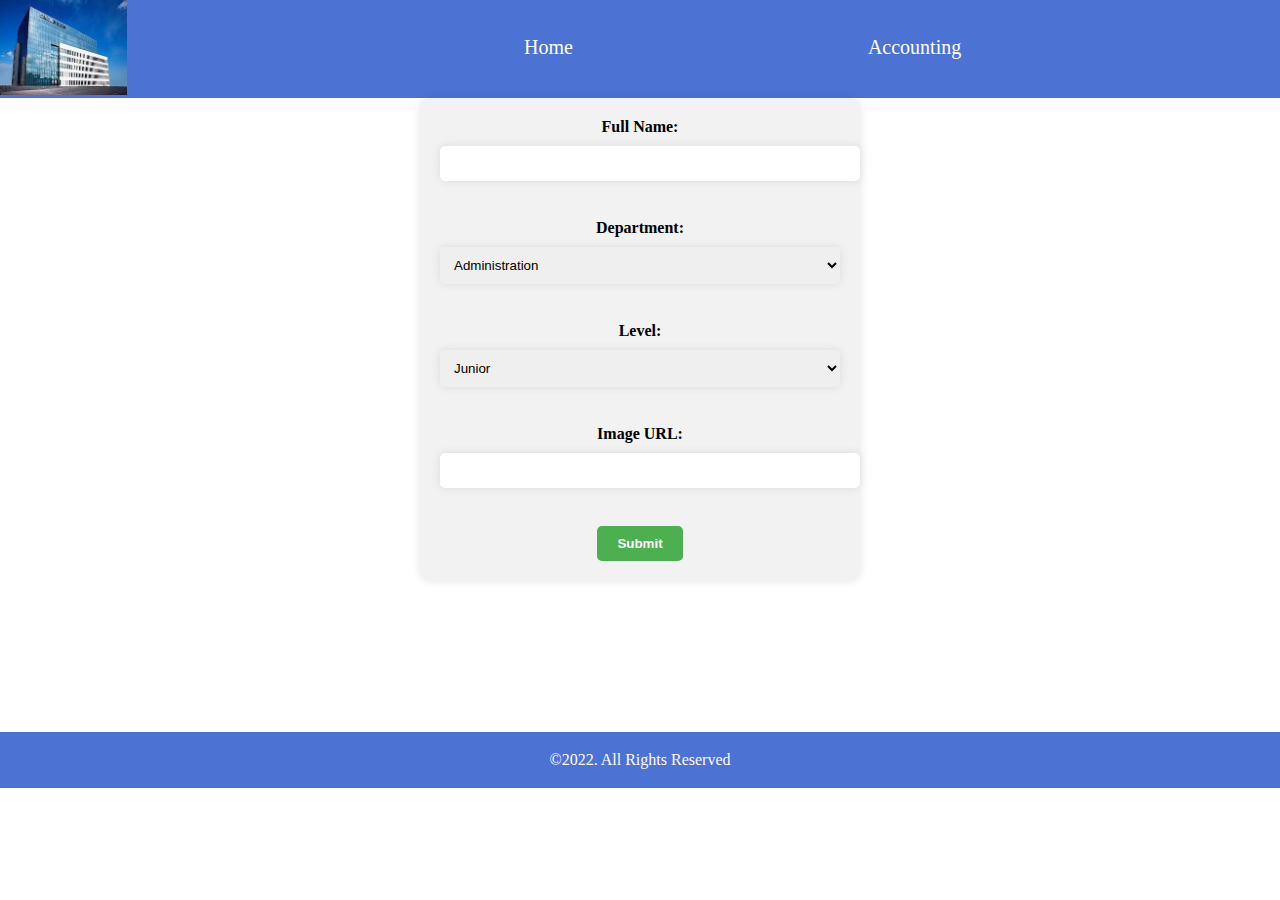
<file: index.html>
<!DOCTYPE html>
<html lang="en">
<head>
    <meta charset="UTF-8">
    <meta http-equiv="X-UA-Compatible" content="IE=edge">
    <meta name="viewport" content="width=device-width, initial-scale=1.0">
    <link rel="stylesheet" href="./home.css">
    <title>Combane</title>
</head>
<body>
    <header id="color">
        <div id="display">
          <div>
            <img src="./img/download.jpg" id="img">
          </div>
            <nav>
              <ul>
                <div id="menu">
                  <li id="text"><a id="home" href="./index.html">Home</a></li> 
                  <li id="text"><a id="About" href="./accounting.html">Accounting</a></li> 
                </div>
              </ul>
              </nav>
            </div>
        </header>
        <main>
          <form id="employeeForm">
            <label>Full Name:</label>
            <input type="text" name="fullName">
            <br><br>
            <label>Department:</label>
            <select name="department">
              <option value="Administration">Administration</option>
              <option value="Marketing">Marketing</option>
              <option value="Development">Development</option>
              <option value="Finance">Finance</option>
            </select>
            <br><br>
            <label>Level:</label>
            <select name="level">
              <option value="Junior">Junior</option>
              <option value="Mid-Senior">Mid-Senior</option>
              <option value="Senior">Senior</option>
            </select>
            <br><br>
            <label for="imageUrl">Image URL:</label>
            <input type="text" id="imageUrl" name="imageUrl">
            <br><br>
            <button type="submit">Submit</button>
          </form>
          <section id="employeeContainer"></section>
          
           
        </main>
        <div id="footer">
            <footer id="foot">
              <script src="./app.js"></script>
            <div id="copy-rights">
                <p id="copy"> ©2022. All Rights Reserved</p>
            </div>
           
            </footer>
          </div>
    
</body>
</html>
</file>
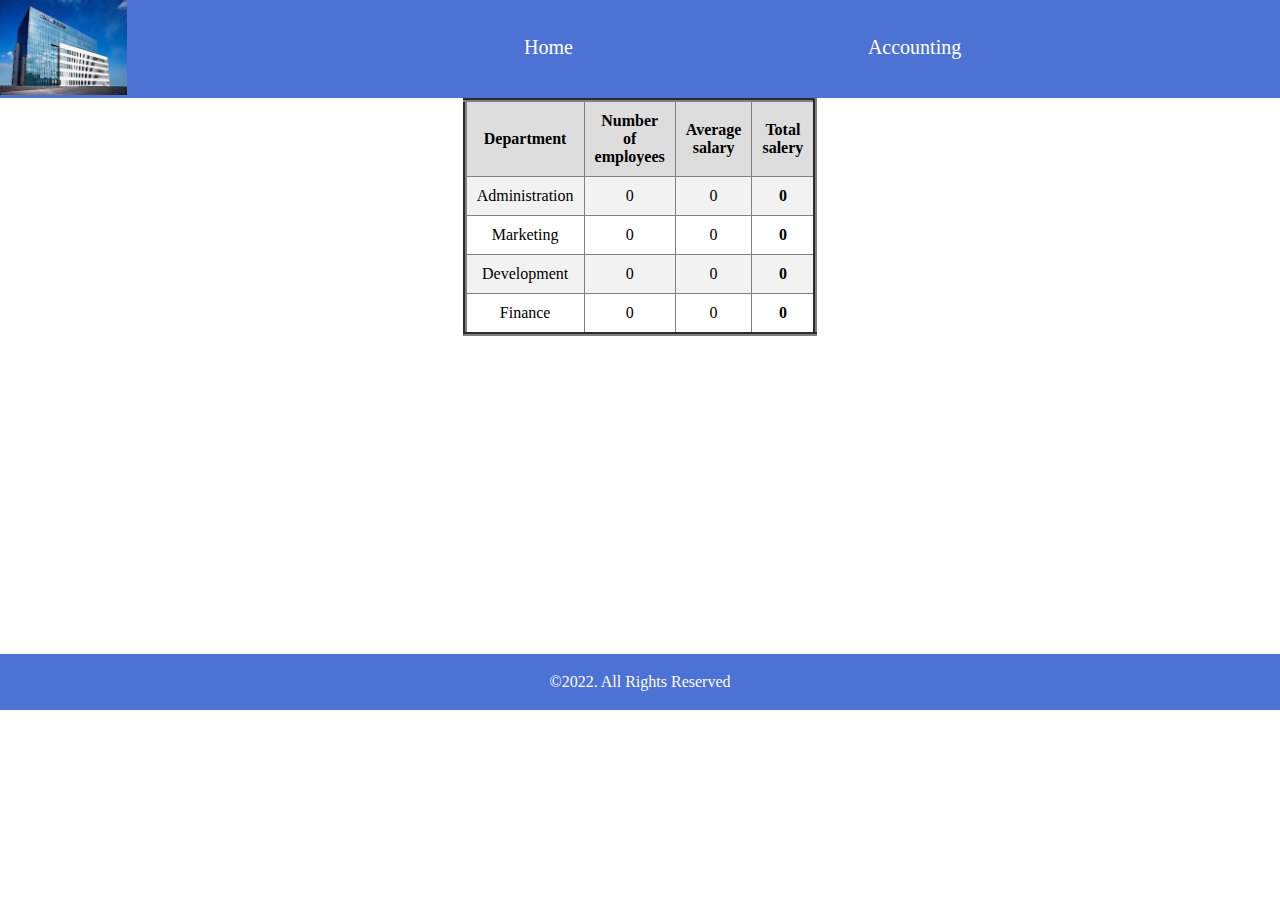
<file: accounting.html>
<!DOCTYPE html>
<html lang="en">
<head>
    <meta charset="UTF-8">
    <meta http-equiv="X-UA-Compatible" content="IE=edge">
    <meta name="viewport" content="width=device-width, initial-scale=1.0">
    <link rel="stylesheet" href="./accoun.css">
    <title>Document</title>
</head>
<body>
    <header id="color">
        <div id="display">
          <div>
            <img src="./img/download.jpg" id="img">
          </div>
            <nav>
              <ul>
                <div id="menu">
                  <li id="text"><a id="home" href="./index.html">Home</a></li> 
                  <li id="text"><a id="About" href="./accounting.html">Accounting</a></li> 
                </div>
              </ul>
              </nav>
            </div>
        </header>
        <main>
          <section id="table"></section>
          
          <script src="./accounting.js"></script>

        </main>
        <div id="footer">
            <footer id="foot">
            
            <div id="copy-rights">
                <p id="copy"> ©2022. All Rights Reserved</p>
            </div>
           
            </footer>
          </div>
    
</body>
</html>
</file>
<file: home.css>
body{
    margin: 0;
}
#display{
    display: flex;
    flex-direction: row;
    
}
#menu{
    display:flex;
    flex-direction: row;
    padding-top: 20px;
    
}
#text{
    list-style-type: none;
}
#home{
    text-decoration: none;
    color: white;
    font-size: 20px;
    padding-left: 225px;
}
#About{
    text-decoration: none;
    color: white;
    font-size: 20px;
    padding-left: 295px;
}
#img{
    width: 49%;
}
#color{
    background-color: rgb(76, 114, 212);
    height: 98px;
}
#foot{
    text-align: center;
    background-color: rgb(76, 114, 212);
    padding-bottom: 3px;
    padding-top: 3px;

   
}

#footer{
    margin-top: 131px;
} 
#copy{
    color: rgb(255, 251, 251);
}

#employeeForm {
    background-color: #f2f2f2;
    padding: 20px;
    border-radius: 10px;
    box-shadow: 0px 0px 10px rgba(0, 0, 0, 0.1);
    width: 400px;
    margin: 0 auto;
    text-align: center;
  }
  
  label {
    font-weight: bold;
    display: block;
    margin-bottom: 10px;
  }
  
  input[type="text"], select {
    width: 100%;
    padding: 10px;
    margin-bottom: 20px;
    border-radius: 5px;
    border: none;
    box-shadow: 0px 0px 10px rgba(0, 0, 0, 0.1);
  }
  
  button[type="submit"] {
    background-color: #4CAF50;
    color: white;
    padding: 10px 20px;
    border-radius: 5px;
    border: none;
    cursor: pointer;
    font-weight: bold;
  }
  
  #employeeContainer {
    display: flex;
    flex-wrap: wrap;
    justify-content: center;
    margin-top: 20px;
  }
  
  .employeeCard {
    background-color: #fff;
    border-radius: 10px;
    box-shadow: 0px 0px 10px rgba(0, 0, 0, 0.1);
    width: 400px;
    height: 500px;
    margin: 20px;
    text-align: center;
    display: flex;
    flex-direction: column;
    justify-content: space-between;
    padding: 20px;
  }
  
  .employeeCard img {
    width: 150px;
    height: 150px;
    border-radius: 50%;
    margin: 0 auto;
    margin-top: 20px;
  }
  
  .employeeInfo {
    display: flex;
    flex-direction: column;
    align-items: center;
  }
  
  .employeeInfo h2 {
    font-size: 20px;
    margin-top: 20px;
  }
  
  .employeeInfo p {
    font-size: 18px;
    margin-top: 10px;
  }


  .employee-card {
    width: 200px;
    height: 350px;
    display: inline-block;
    margin: 20px;
    border: 1px solid gray;
    border-radius: 10px;
    overflow: hidden;
  }
  
  .employee-card img {
    width: 100%;
    height: 200px;
  }
  
  .employee-card h4 {
    margin: 10px;
    text-align: center;
  }
  
  .employee-card p {
    margin: 10px;
    font-size: 12px;
  }
</file>
<file: accoun.css>
body{
    margin: 0;
}
#display{
    display: flex;
    flex-direction: row;
    
}
#menu{
    display:flex;
    flex-direction: row;
    padding-top: 20px;
    
}
#text{
    list-style-type: none;
}
#home{
    text-decoration: none;
    color: white;
    font-size: 20px;
    padding-left: 225px;
}
#About{
    text-decoration: none;
    color: white;
    font-size: 20px;
    padding-left: 295px;
}
#img{
    width: 49%;
}
#color{
    background-color: rgb(76, 114, 212);
    height: 98px;
}
#foot{
    text-align: center;
    background-color: rgb(76, 114, 212);
    padding-bottom: 3px;
    padding-top: 3px;

   
}

#footer{
    margin-top: 318px;
} 
#copy{
    color: rgb(255, 251, 251);
}
  /* Container styles */
  .container {
    margin: 0 auto;
    width: 80%;
  }
  
  /* Table styles */
  table {
    border-collapse: collapse;
    margin: 0 auto;
  }
  
  th, td {
    padding: 10px;
    text-align: center;
  }
  
  th {
    background-color: #ddd;
  }
  
  tr:nth-child(even) {
    background-color: #f2f2f2;
  }
  
  /* Header row styles */
  .tableHeader {
    font-weight: bold;
    background-color: #ccc;
  }
  
  /* Total salary cell styles */
  td:last-child {
    font-weight: bold;
  }
</file>
